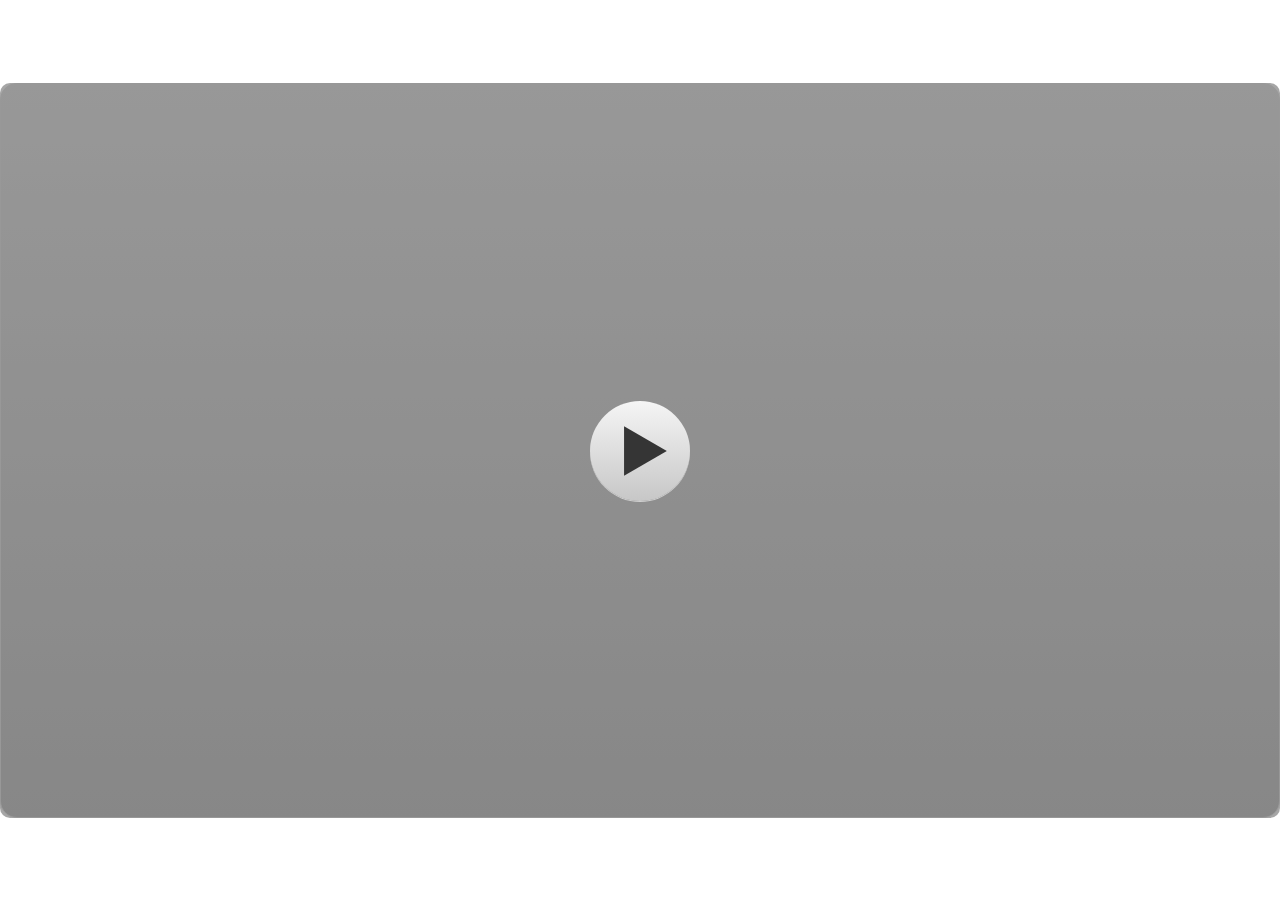
<file: index.html>
﻿<!doctype html>
<html lang="en-US">
<head>
  <meta charset="utf-8">
  <!-- Created using Storyline 3 - http://www.articulate.com  -->
  <!-- version: 3.20.30234.0 -->
  <title>MAGIKA </title>
  <meta http-equiv="x-ua-compatible" content="IE=edge"/>
  <meta name="viewport" content="width=device-width,initial-scale=1,user-scalable=no,shrink-to-fit=no,minimal-ui"/>
  <meta name="apple-mobile-web-app-capable" content="yes"/>
  <style>
    html, body { height: 100%; padding: 0; margin: 0 }
    #app { height: 100%; width: 100%; }
  </style>

  <script>
    window.DS = {};
    window.globals = {
      DATA_PATH_BASE: '',
      HAS_FRAME: true,
      HAS_SLIDE: true,

      lmsPresent: false,
      tinCanPresent: false,
      cmi5Present: false,
      aoSupport: false,
      scale: 'show all',
      captureRc: false,
      browserSize: 'optimal',
      bgColor: '#FFFFFF',
      features: '',
      themeName: 'classic',
      preloaderColor: '#FFFFFF',
      suppressAnalytics: false,
      productChannel: 'perpetual',
      publishSource: 'storyline',
      aid: '',
      cid: '86f850d8-15b2-4c9f-a3c4-9a604661ce64',
      playerVersion: '3.20.30234.0',
      publishTimestamp: '2026-10-15T07:43:13.2881202Z',
      maxIosVideoElements: 10,
      connectionSettings: { },

      
      parseParams: function(qs) {
        if (window.globals.parsedParams != null) {
          return window.globals.parsedParams;
        }
        qs = (qs || window.location.search.substr(1)).split('+').join(' ');
        var params = {},
            tokens,
            re = /[?&]?([^=]+)=([^&]*)/g;

        while (tokens = re.exec(qs)) {
          params[decodeURIComponent(tokens[1]).trim()] =
            decodeURIComponent(tokens[2]).trim();
        }
        window.globals.parsedParams = params;
        return params;
      }

    };
  </script>
  <script>
    var isIe11 = ('ActiveXObject' in window || window.MSBlobBuilder != null)
      && window.msCrypto != null && !window.ActiveXObject;
    if (isIe11) {
      window.globals.unsupportedBrowser = true;
      document.write(atob('[base64]'));
    }
  </script>
  
  <script>window.THREE = { };</script>
  
</head>
<body style="background: #FFFFFF" class="cs-HTML theme-classic">
  <!-- 360 -->
  <script>!function(){var e,i=/iPhone/i,o=/iPod/i,n=/iPad/i,t=/\biOS-universal(?:.+)Mac\b/i,r=/\bAndroid(?:.+)Mobile\b/i,a=/Android/i,d=/(?:SD4930UR|\bSilk(?:.+)Mobile\b)/i,p=/Silk/i,l=/Windows Phone/i,u=/\bWindows(?:.+)ARM\b/i,b=/BlackBerry/i,s=/BB10/i,c=/Opera Mini/i,f=/\b(CriOS|Chrome)(?:.+)Mobile/i,h=/Mobile(?:.+)Firefox\b/i,v=function(e){return void 0!==e&&"MacIntel"===e.platform&&"number"==typeof e.maxTouchPoints&&e.maxTouchPoints>1&&"undefined"==typeof MSStream};e=function(e){var m={userAgent:"",platform:"",maxTouchPoints:0};e||"undefined"==typeof navigator?"string"==typeof e?m.userAgent=e:e&&e.userAgent&&(m={userAgent:e.userAgent,platform:e.platform,maxTouchPoints:e.maxTouchPoints||0}):m={userAgent:navigator.userAgent,platform:navigator.platform,maxTouchPoints:navigator.maxTouchPoints||0};var g=m.userAgent,y=g.split("[FBAN");void 0!==y[1]&&(g=y[0]),void 0!==(y=g.split("Twitter"))[1]&&(g=y[0]);var A=function(e){return function(i){return i.test(e)}}(g),w={apple:{phone:A(i)&&!A(l),ipod:A(o),tablet:!A(i)&&(A(n)||v(m))&&!A(l),universal:A(t),device:(A(i)||A(o)||A(n)||A(t)||v(m))&&!A(l)},amazon:{phone:A(d),tablet:!A(d)&&A(p),device:A(d)||A(p)},android:{phone:!A(l)&&A(d)||!A(l)&&A(r),tablet:!A(l)&&!A(d)&&!A(r)&&(A(p)||A(a)),device:!A(l)&&(A(d)||A(p)||A(r)||A(a))||A(/\bokhttp\b/i)},windows:{phone:A(l),tablet:A(u),device:A(l)||A(u)},other:{blackberry:A(b),blackberry10:A(s),opera:A(c),firefox:A(h),chrome:A(f),device:A(b)||A(s)||A(c)||A(h)||A(f)},any:!1,phone:!1,tablet:!1};return w.any=w.apple.device||w.android.device||w.windows.device||w.other.device,w.phone=w.apple.phone||w.android.phone||w.windows.phone,w.tablet=w.apple.tablet||w.android.tablet||w.windows.tablet,w}(),"object"==typeof exports&&"undefined"!=typeof module?module.exports=e:"function"==typeof define&&define.amd?define((function(){return e})):this.isMobile=e}();
    window.isMobile.apple.tablet = window.isMobile.apple.tablet ||
      (navigator.platform === 'MacIntel' && navigator.maxTouchPoints > 1);
    window.isMobile.apple.device = window.isMobile.apple.device || window.isMobile.apple.tablet;
    window.isMobile.tablet = window.isMobile.tablet || window.isMobile.apple.tablet;
    window.isMobile.any = window.isMobile.any || window.isMobile.apple.tablet;
  </script>

  <div id="focus-sink" tabindex="-1"></div>

  <div id="preso"></div>
  <script>
    (function() {

      var classTypes = [ 'desktop', 'mobile', 'phone', 'tablet' ];

      var addDeviceClasses = function(prefix, testObj) {
        var curr, i;
        for (i = 0; i < classTypes.length; i++) {
          curr = classTypes[i];
          if (testObj[curr]) {
            document.body.classList.add(prefix + curr);
          }
        }
      };

      var params = window.globals.parseParams(),
          isDevicePreview = params.devicepreview === '1',
          isPhoneOverride = params.deviceType === 'phone' || (isDevicePreview && params.phone == '1'),
          isTabletOverride = (params.deviceType === 'tablet' || isDevicePreview) && !isPhoneOverride,
          isMobileOverride = isPhoneOverride || isTabletOverride;

      var deviceView = {
        desktop: !window.isMobile.any && !isMobileOverride,
        mobile: window.isMobile.any || isMobileOverride,
        phone: isPhoneOverride || (window.isMobile.phone && !isTabletOverride),
        tablet: isTabletOverride || window.isMobile.tablet
      };

      window.globals.deviceView = deviceView;
      window.isMobile.desktop = !window.isMobile.any;
      window.isMobile.mobile = window.isMobile.any;

      addDeviceClasses('view-', deviceView);

    })();
  </script>
  
  <script src='story_content/user.js' type=text/javascript></script>
  <div class="slide-loader"></div>

  <script>
    if (window.globals.deviceView.isMobile) { var doc = document, loader = doc.body.querySelector('.slide-loader'); [ 1, 2, 3 ].forEach(function(n) { var d = doc.createElement('div'); d.style.backgroundColor = window.globals.preloaderColor; d.classList.add('mobile-loader-dot'); d.classList.add('dot' + n); loader.appendChild(d); }); }
  </script>

  <div class="mobile-load-title-overlay" style="display: none">
    <div class="mobile-load-title">MAGIKA </div>
  </div>

  <div class="mobile-chrome-warning"></div>

  
<style>
  .warn-connection-dialog {
    display: none;
    background: transparent;
    pointer-events: none;
    position: fixed;
    left: 0;
    top: 0;
    width: 100%;
    height: 100%;
    z-index: 999;
  }

  .warn-connection-content {
    border-radius: 4px;
    background: white;
    border: 1px solid #E7E7E7;
    color: #333333;
    box-shadow: 0 2px 4px rgba(0, 0, 0, 0.25);
    transition: all 150ms ease-out;
    position: absolute;
    white-space: nowrap;
  }

  .view-phone.is-landscape .warn-connection-content {
    left: 23px;
    bottom: 23px;
  }

  .view-tablet.is-landscape .warn-connection-content {
    left: 50%;
    top: 20px;
    transform: translateX(-50%);
  }

  .is-portrait .warn-connection-content {
    transform: translate(-50%, calc(-100% - 15px));
  }

  .warn-connection-content p {
    display: inline-block;
    margin: 0 8px 0 0;
    line-height: 33px;
    font-size: 11px;
  }

  .warn-connection-content svg {
    position: relative;
    vertical-align: middle;
    margin: 0 2px 2px 8px;
  }

  .view-desktop .warn-connection-content {
    left: 1.5em;
    bottom: 1.5em;
  }

  .view-desktop .warn-connection-content p {
    font-size: 1.1em;
  }

  .is-offline .warn-connection-dialog {
    display: block;
  }

  .is-offline .cs-panel * {
    pointer-events: none !important;
  }

  .is-offline .cs-panel {
    pointer-events: all !important;
  }

  .is-offline #nav-controls * {
    pointer-events: none !important;
  }

  .is-offline #nav-controls {
    pointer-events: all !important;
  }
</style>

<div class="warn-connection-dialog">
  <div class="warn-connection-content">
    <svg width="17" height="15" viewBox="0 0 17 15" xmlns="http://www.w3.org/2000/svg">
      <path fill="#8F0000" stroke="white" d="M16.07,12.98 L15.88,12.23 L9.51,1.21 C8.97,0.26,7.6,0.26,7.06,1.21 L0.69,12.23 C0.15,13.16,0.81,14.36,1.91,14.36 H14.65 C15.47,14.36,16.05,13.7,16.07,12.98 Z"/>
      <path fill="white" stroke="white" d="M8.58,5.5 C8.35,5.28,8.5,5.35,8.21,5.32 C8.09,5.35,7.97,5.49,7.96,5.67 C7.97,5.79,7.98,5.92,7.98,6.04 L7.98,6.04 C7.99,6.17,8,6.31,8.01,6.43 L8.01,6.44 C8.03,6.92,8.06,7.41,8.09,7.9 L8.09,7.9 C8.12,8.39,8.14,8.88,8.17,9.37 C8.17,9.39,8.18,9.42,8.2,9.44 C8.23,9.46,8.25,9.47,8.28,9.47 C8.31,9.47,8.34,9.46,8.35,9.44 C8.37,9.43,8.38,9.4,8.39,9.35 L8.39,9.34 C8.39,9.24,8.4,9.15,8.4,9.05 L8.4,9.05 C8.41,8.96,8.41,8.86,8.42,8.75 C8.43,8.44,8.45,8.12,8.47,7.81 L8.47,7.81 C8.49,7.49,8.51,7.18,8.53,6.87 C8.55,6.46,8.56,6.05,8.59,5.64 L8.6,5.62 C8.6,5.57,8.59,5.53,8.58,5.5 L8.21,5.32 Z"/>
      <circle fill="white" stroke="white" cx="8.3" cy="11.35" r="0.3"/>
    </svg>
    <p>You are offline. Trying to reconnect...</p>
  </div>
</div>

<script>
  (function() {
    window.DS.connection = {
      warningShown: false,
      assets: {},
      loadingAssetGroup: false,
      retryDelay: 500
    };

    // @TODO this is POC code and can be cleaned up a bit more if we move forward
    // with the feature



    // The `window.globals.features` variable must be set in `webpack.dev.config` when testing locally - it is not enough
    // to have it in the data - but it must be set there as well.
    var useConnectionMessages = window.AbortController != null &&
      window.location.protocol != 'file:' &&
      window.globals.features.indexOf('ConnectionMessages') != -1;

    window.DS.connection.useConnectionMessages = useConnectionMessages

    var assetCount = 0;
    var checkLoadedId;
    var connectionSettings = window.globals.connectionSettings;

    if (useConnectionMessages && connectionSettings != null) {
      var contentEl = document.querySelector('.warn-connection-content');
      var messageEl = contentEl.querySelector('p')

      if (connectionSettings.useDarkTheme) {
        contentEl.style.borderColor = '#BABBBA';
        contentEl.style.backgroundColor = '#282828';
        contentEl.style.color = '#FFFFFF';
      }

      if (connectionSettings.message != null) {
        messageEl.textContent = window.decodeURIComponent(connectionSettings.message);
      }
    }

    function checkAssetsReady() {
      for (var i in DS.connection.assets) {
        if (!DS.connection.assets[i].success) {
          return false;
        }
      }
      return true;
    }

    function stopAssetGroup() {
      if (!useConnectionMessages) { return; }

      assetCount = 0;

      DS.connection.oldAssetGroup = DS.connection.assets;
      DS.connection.assets = {};
      DS.connection.loadingAssetGroup = false;
      clearInterval(checkLoadedId);
    }

    function startAssetGroup() {
      if (!useConnectionMessages) { return; }
      var ticks = 0;
      clearInterval(checkLoadedId);
      checkLoadedId = setInterval(function() {
        var loaded = 0;
        if (assetCount === 0 && loaded === 0) {
          clearInterval(checkLoadedId);
          return;
        }

        for (var i in DS.connection.assets) {
          if (DS.connection.assets[i].success) {
            loaded++;
          }
        }

        if (assetCount === loaded && checkAssetsReady()) {
          for (var i in DS.connection.assets) {
            if (DS.connection.assets[i].action) {
              DS.connection.assets[i].action();
            }
          }
          hideWarning();
          stopAssetGroup();
        }
      }, 100)
    }

    function requiredAsset(url, action, retry, type) {
      if (!useConnectionMessages) { return; }
      if (DS.connection.assets[url]) { return; }

      DS.connection.assets[url] = {
        success: false, action: action, retry: retry, type: type
      };
      assetCount = Object.keys(DS.connection.assets).length;
      if (!DS.connection.loadingAssetGroup) {
        startAssetGroup();
      }
      DS.connection.loadingAssetGroup = true;
    }

    function assetLoaded(url) {
      if (!useConnectionMessages) { return; }
      if (DS.connection.assets[url]) {
        DS.connection.assets[url].success = true;
      }
    }

    function assetFailed(url) {
      if (!useConnectionMessages) { return; }
      if (!DS.connection.assets[url]) {
        if (/\.js$/.test(url)) {
          setTimeout(function() {
            if (DS.connection.lastSlideLoaded != null) {
              DS.connection.lastSlideLoaded();
            }
          }, DS.connection.retryDelay);
        }
        return;
      }
      if (!DS.connection.warningShown) { showWarning(); }
      if (DS.connection.assets[url].retry) {
        setTimeout(function() {
          if (!DS.connection.assets[url].success) {
            DS.connection.assets[url].retry()
          }
        }, DS.connection.retryDelay);
      }
    }

    function hideWarning() {
      document.body.classList.remove('is-offline');
      DS.connection.warningShown = false;
    }
    DS.connection.hideWarning = hideWarning

    function showWarning(btn) {
      document.body.classList.add('is-offline')
      DS.connection.warningShown = true;
      updateWarningPosition();
    }

    function updateWarningPosition() {
      if (!DS.connection.warningShown) {
        return;
      }

      var isPortrait = document.body.classList.contains('is-portrait');
      var warningEl = document.querySelector('.warn-connection-content');

      if (isPortrait) {
        var slide = document.querySelector('.primary-slide');
        var slideRect = slide.getBoundingClientRect();

        warningEl.style.top = `${slideRect.top}px`
        warningEl.style.left = `${slideRect.left + slideRect.width / 2}px`
      } else {
        warningEl.style.top = null;
        warningEl.style.left = null;
      }

      window.requestAnimationFrame(updateWarningPosition);
    }

    // these will all be noops if the feature flag isn't set in
    // the data and `window.globals.features`
    DS.connection.requiredAsset = requiredAsset;
    DS.connection.assetLoaded = assetLoaded;
    DS.connection.assetFailed = assetFailed;
    DS.connection.stopAssetGroup = stopAssetGroup;
    DS.connection.startAssetGroup = startAssetGroup;
  })();
</script>


  <script>
    
    if (window.autoSpider && window.vInterfaceObject) {
      document.querySelector('.mobile-load-title-overlay').style.display = 'none';
    }
  </script>

  

  <link rel="stylesheet" href="html5/data/css/output.min.css" data-noprefix/>
</body>
<script src="html5/lib/scripts/bootstrapper.min.js"></script>
<audio src=""id="bgSongku"preload="auto"autoplay loop></audio>
</html>
</file>
